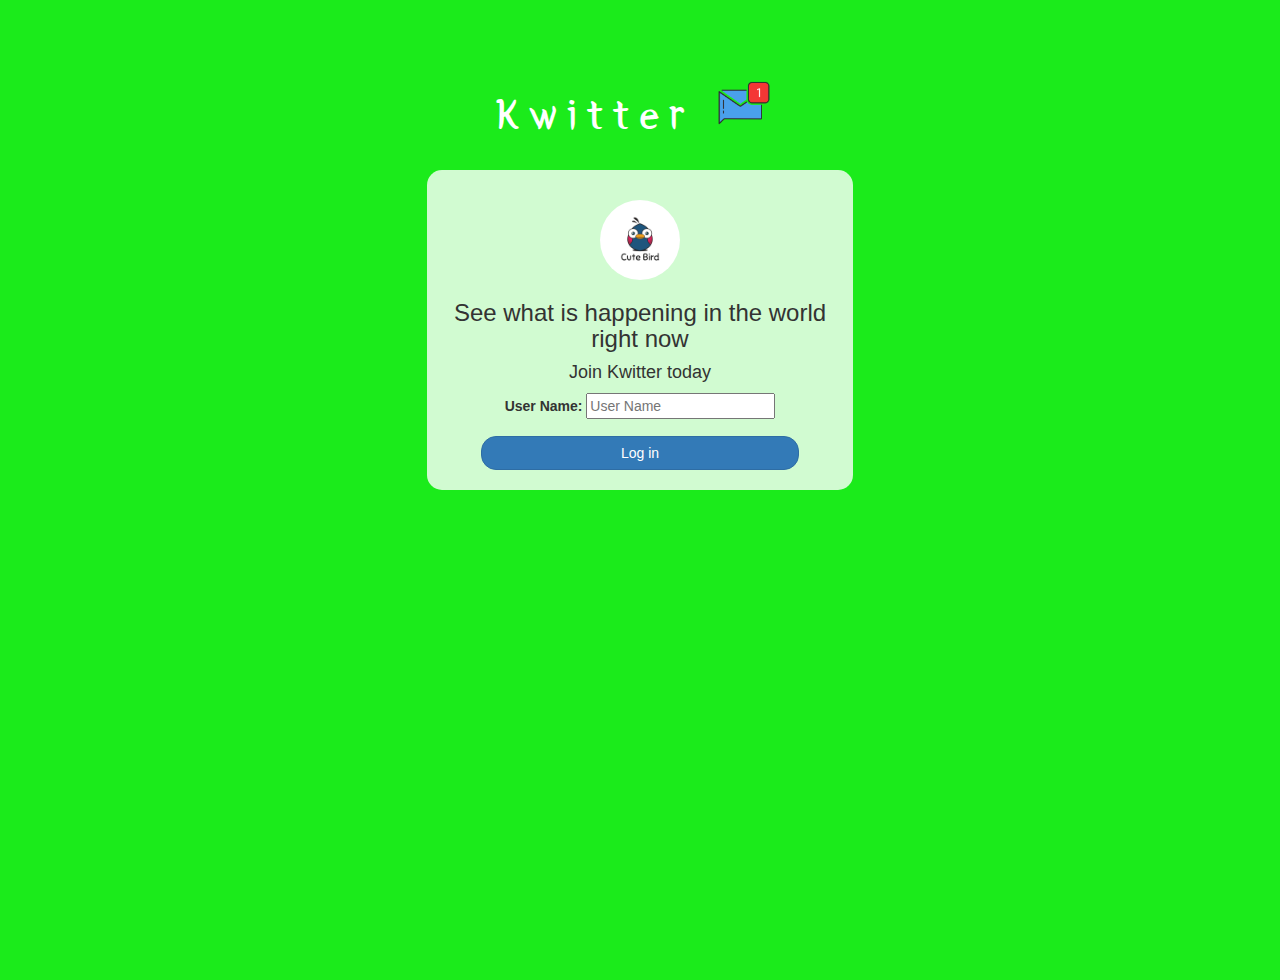
<file: index.html>
<!DOCTYPE html>
<html>
<head>
	<title>Kwitter</title>
<link href="https://fonts.googleapis.com/css?family=Yeon+Sung&display=swap" rel="stylesheet"><meta name="viewport" content="width=device-width, initial-scale=1">

<link rel="stylesheet" href="https://maxcdn.bootstrapcdn.com/bootstrap/3.4.0/css/bootstrap.min.css">
<script src="https://ajax.googleapis.com/ajax/libs/jquery/3.4.1/jquery.min.js"></script>
<script src="https://maxcdn.bootstrapcdn.com/bootstrap/3.4.0/js/bootstrap.min.js"></script>

<link rel="stylesheet" type="text/css" href="style.css">
<script src="kwitter.js"></script>
</head>
<body>
<center>
	<h1 class="header">	
		Kwitter	<sup>
	<img src="m2.png">
	</sup>
</h1>
	<div class="col-lg-4 col-md-6 col-sm-6 col-xs-11 login_div">
	<img src="logo.png" class="logo">
		<h3 >See what is happening in the world right now</h3>
		<h4 >Join Kwitter today</h4>
		<div class="form-group">
		  <label >User Name:</label>
<input type="text" id="user_name" class="forrm-control" placeholder="User Name">
		</div>
		<button id="login_button" class="btn btn-primary" onclick="addUser()">Log in</button>
		<br><br>
	</div>
</center>
</body>
</html>
</file>
<file: style.css>
html, body
{
  height: 100%;
  margin: 0;
}

body
{
background-color:rgb(27, 235, 27);
}

.header
{
	color: white;font-family: 'Yeon Sung';font-size: 45px;letter-spacing: 10px;margin-top: 80px;
}
.header img
{
	width: 80px;margin-left: -15px;
}

.login_div
{
	background: rgba(255,255,255,0.8);float: none;border-radius: 15px;
}

.logo
{
	width: 80px;margin-top: 30px;border-radius: 40px;
}

#login_button
{
	width: 80%;border-radius: 15px;
}

.room_name
{
	cursor: pointer;
	font-size: 20px;
}


#logout
{
	font-size: 20px; float: right;
}


#output
{
	padding: 10px; width:80%;background: rgba(255,255,255,0.8);border-radius: 15px;
}

.input_div_room_page
{
	width: 80%;
}

.input_div label
{
	color: white;font-size: 20px;
}


.input_div_message_page
{
	position: fixed;bottom: 0px;width: 100%;background: rgba(255,255,255,0.8);
}
.input_div_message_page label
{
	color: black;
}
.input_div_message_page #msg
{
	width: 80%;
}
.input_div_message_page button
{
	margin-top: 15px;
	width: 50%; 
}
.color_white
{
	color: white
}

.user_tick
{
	width:20px;
}
.message_h4
{
	padding-left:5px;color:grey;
}
</file>
